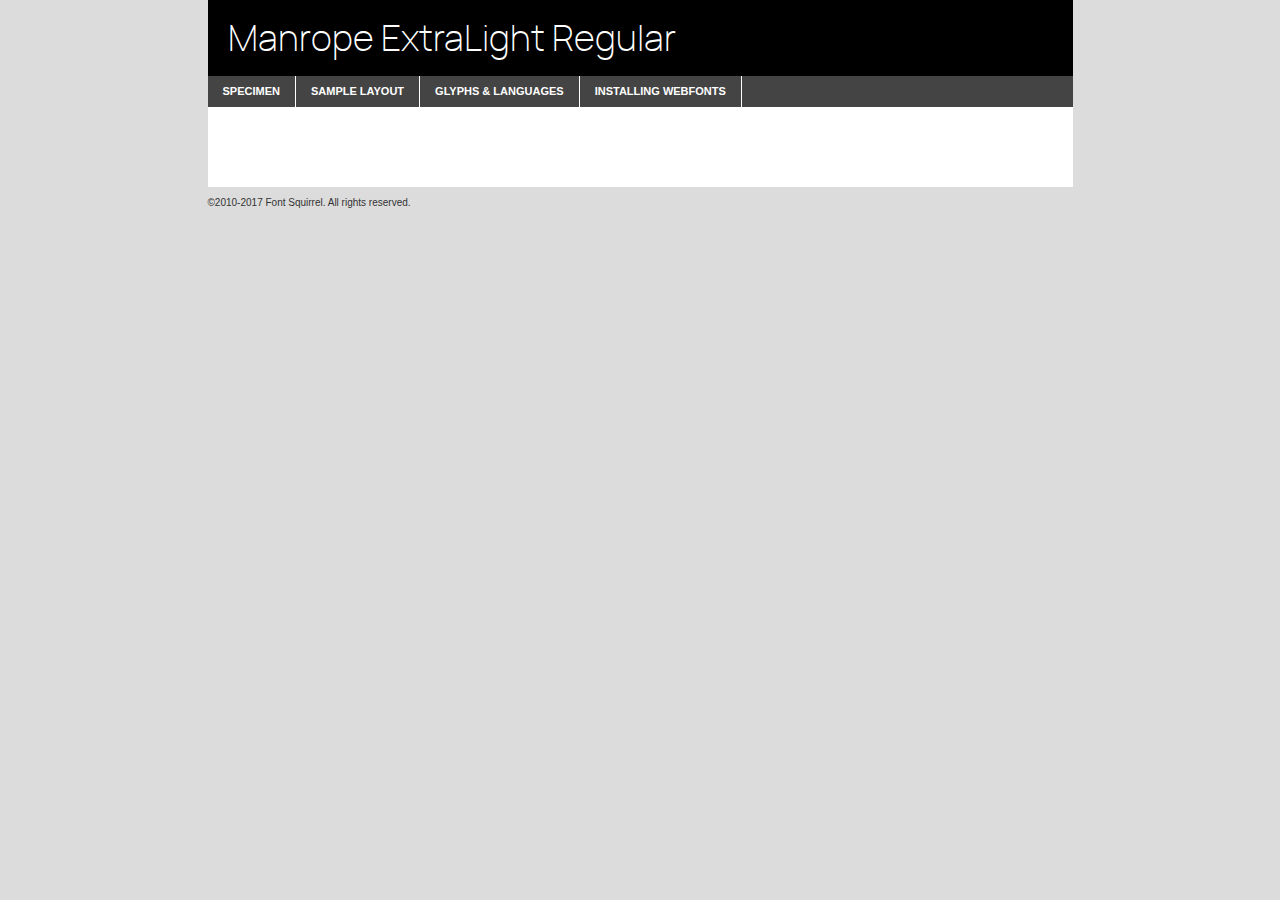
<file: font/manrope-variablefont_wght-demo.html>
<!DOCTYPE html PUBLIC "-//W3C//DTD XHTML 1.0 Transitional//EN"
	"http://www.w3.org/TR/xhtml1/DTD/xhtml1-transitional.dtd">

<html xmlns="http://www.w3.org/1999/xhtml" xml:lang="en" lang="en">
<head>
	<meta http-equiv="Content-Type" content="text/html; charset=utf-8" />
	<script src="http://ajax.googleapis.com/ajax/libs/jquery/1.7.2/jquery.min.js" type="text/javascript" charset="utf-8"></script>
	<script type="text/javascript">
	(function($){$.fn.easyTabs=function(option){var param=jQuery.extend({fadeSpeed:"fast",defaultContent:1,activeClass:'active'},option);$(this).each(function(){var thisId="#"+this.id;if(param.defaultContent==''){param.defaultContent=1;}
	if(typeof param.defaultContent=="number")
	{var defaultTab=$(thisId+" .tabs li:eq("+(param.defaultContent-1)+") a").attr('href').substr(1);}else{var defaultTab=param.defaultContent;}
	$(thisId+" .tabs li a").each(function(){var tabToHide=$(this).attr('href').substr(1);$("#"+tabToHide).addClass('easytabs-tab-content');});hideAll();changeContent(defaultTab);function hideAll(){$(thisId+" .easytabs-tab-content").hide();}
	function changeContent(tabId){hideAll();$(thisId+" .tabs li").removeClass(param.activeClass);$(thisId+" .tabs li a[href=#"+tabId+"]").closest('li').addClass(param.activeClass);if(param.fadeSpeed!="none")
	{$(thisId+" #"+tabId).fadeIn(param.fadeSpeed);}else{$(thisId+" #"+tabId).show();}}
	$(thisId+" .tabs li").click(function(){var tabId=$(this).find('a').attr('href').substr(1);changeContent(tabId);return false;});});}})(jQuery);
	</script>
	<link rel="stylesheet" href="specimen_files/specimen_stylesheet.css" type="text/css" charset="utf-8" />
	<link rel="stylesheet" href="stylesheet.css" type="text/css" charset="utf-8" />

	<style type="text/css">
					body{
				font-family: 'manropeextralight';
							}
		</style>

	<title>Manrope ExtraLight Regular Specimen</title>
	
	
	<script type="text/javascript" charset="utf-8">
		$(document).ready(function() {
			$('#container').easyTabs({defaultContent:1});
		});
	</script>
</head>

<body>
<div id="container">
	<div id="header">
		Manrope ExtraLight Regular	</div>
	<ul class="tabs">
		<li><a href="#specimen">Specimen</a></li>
		<li><a href="#layout">Sample Layout</a></li>
				<li><a href="#glyphs">Glyphs &amp; Languages</a></li>
		<li><a href="#installing">Installing Webfonts</a></li>
		
	</ul>
	
	<div id="main_content">

		
			<div id="specimen">
		
				<div class="section">
					<div class="grid12 firstcol">
						<div class="huge">AaBb</div>
					</div>
				</div>
		
				<div class="section">
					<div class="glyph_range">A&#x200B;B&#x200b;C&#x200b;D&#x200b;E&#x200b;F&#x200b;G&#x200b;H&#x200b;I&#x200b;J&#x200b;K&#x200b;L&#x200b;M&#x200b;N&#x200b;O&#x200b;P&#x200b;Q&#x200b;R&#x200b;S&#x200b;T&#x200b;U&#x200b;V&#x200b;W&#x200b;X&#x200b;Y&#x200b;Z&#x200b;a&#x200b;b&#x200b;c&#x200b;d&#x200b;e&#x200b;f&#x200b;g&#x200b;h&#x200b;i&#x200b;j&#x200b;k&#x200b;l&#x200b;m&#x200b;n&#x200b;o&#x200b;p&#x200b;q&#x200b;r&#x200b;s&#x200b;t&#x200b;u&#x200b;v&#x200b;w&#x200b;x&#x200b;y&#x200b;z&#x200b;1&#x200b;2&#x200b;3&#x200b;4&#x200b;5&#x200b;6&#x200b;7&#x200b;8&#x200b;9&#x200b;0&#x200b;&amp;&#x200b;.&#x200b;,&#x200b;?&#x200b;!&#x200b;&#64;&#x200b;(&#x200b;)&#x200b;#&#x200b;$&#x200b;%&#x200b;*&#x200b;+&#x200b;-&#x200b;=&#x200b;:&#x200b;;</div>
				</div>
				<div class="section">
					<div class="grid12 firstcol">
						<table class="sample_table">
							<tr><td>10</td><td class="size10">abcdefghijklmnopqrstuvwxyzABCDEFGHIJKLMNOPQRSTUVWXYZ0123456789abcdefghijklmnopqrstuvwxyzABCDEFGHIJKLMNOPQRSTUVWXYZ0123456789abcdefghijklmnopqrstuvwxyzABCDEFGHIJKLMNOPQRSTUVWXYZ</td></tr>
							<tr><td>11</td><td class="size11">abcdefghijklmnopqrstuvwxyzABCDEFGHIJKLMNOPQRSTUVWXYZ0123456789abcdefghijklmnopqrstuvwxyzABCDEFGHIJKLMNOPQRSTUVWXYZ0123456789abcdefghijklmnopqrstuvwxyzABCDEFGHIJKLMNOPQRSTUVWXYZ</td></tr>
							<tr><td>12</td><td class="size12">abcdefghijklmnopqrstuvwxyzABCDEFGHIJKLMNOPQRSTUVWXYZ0123456789abcdefghijklmnopqrstuvwxyzABCDEFGHIJKLMNOPQRSTUVWXYZ0123456789abcdefghijklmnopqrstuvwxyzABCDEFGHIJKLMNOPQRSTUVWXYZ</td></tr>
							<tr><td>13</td><td class="size13">abcdefghijklmnopqrstuvwxyzABCDEFGHIJKLMNOPQRSTUVWXYZ0123456789abcdefghijklmnopqrstuvwxyzABCDEFGHIJKLMNOPQRSTUVWXYZ0123456789abcdefghijklmnopqrstuvwxyzABCDEFGHIJKLMNOPQRSTUVWXYZ</td></tr>
							<tr><td>14</td><td class="size14">abcdefghijklmnopqrstuvwxyzABCDEFGHIJKLMNOPQRSTUVWXYZ0123456789abcdefghijklmnopqrstuvwxyzABCDEFGHIJKLMNOPQRSTUVWXYZ0123456789abcdefghijklmnopqrstuvwxyzABCDEFGHIJKLMNOPQRSTUVWXYZ</td></tr>
							<tr><td>16</td><td class="size16">abcdefghijklmnopqrstuvwxyzABCDEFGHIJKLMNOPQRSTUVWXYZ0123456789abcdefghijklmnopqrstuvwxyzABCDEFGHIJKLMNOPQRSTUVWXYZ</td></tr>
							<tr><td>18</td><td class="size18">abcdefghijklmnopqrstuvwxyzABCDEFGHIJKLMNOPQRSTUVWXYZ0123456789abcdefghijklmnopqrstuvwxyzABCDEFGHIJKLMNOPQRSTUVWXYZ</td></tr>
							<tr><td>20</td><td class="size20">abcdefghijklmnopqrstuvwxyzABCDEFGHIJKLMNOPQRSTUVWXYZ0123456789abcdefghijklmnopqrstuvwxyzABCDEFGHIJKLMNOPQRSTUVWXYZ</td></tr>
							<tr><td>24</td><td class="size24">abcdefghijklmnopqrstuvwxyzABCDEFGHIJKLMNOPQRSTUVWXYZ0123456789abcdefghijklmnopqrstuvwxyzABCDEFGHIJKLMNOPQRSTUVWXYZ</td></tr>
							<tr><td>30</td><td class="size30">abcdefghijklmnopqrstuvwxyzABCDEFGHIJKLMNOPQRSTUVWXYZ0123456789abcdefghijklmnopqrstuvwxyzABCDEFGHIJKLMNOPQRSTUVWXYZ</td></tr>
							<tr><td>36</td><td class="size36">abcdefghijklmnopqrstuvwxyzABCDEFGHIJKLMNOPQRSTUVWXYZ0123456789abcdefghijklmnopqrstuvwxyzABCDEFGHIJKLMNOPQRSTUVWXYZ</td></tr>
							<tr><td>48</td><td class="size48">abcdefghijklmnopqrstuvwxyzABCDEFGHIJKLMNOPQRSTUVWXYZ0123456789abcdefghijklmnopqrstuvwxyzABCDEFGHIJKLMNOPQRSTUVWXYZ</td></tr>
							<tr><td>60</td><td class="size60">abcdefghijklmnopqrstuvwxyzABCDEFGHIJKLMNOPQRSTUVWXYZ0123456789abcdefghijklmnopqrstuvwxyzABCDEFGHIJKLMNOPQRSTUVWXYZ</td></tr>
							<tr><td>72</td><td class="size72">abcdefghijklmnopqrstuvwxyzABCDEFGHIJKLMNOPQRSTUVWXYZ0123456789abcdefghijklmnopqrstuvwxyzABCDEFGHIJKLMNOPQRSTUVWXYZ</td></tr>
							<tr><td>90</td><td class="size90">abcdefghijklmnopqrstuvwxyzABCDEFGHIJKLMNOPQRSTUVWXYZ0123456789abcdefghijklmnopqrstuvwxyzABCDEFGHIJKLMNOPQRSTUVWXYZ</td></tr>
						</table>
				
					</div>
			
				</div>
		
		
		
								<div class="section" id="bodycomparison">


										<div id="xheight">
				<div class="fontbody">&#x25FC;&#x25FC;&#x25FC;&#x25FC;&#x25FC;&#x25FC;&#x25FC;&#x25FC;&#x25FC;&#x25FC;&#x25FC;&#x25FC;&#x25FC;&#x25FC;&#x25FC;&#x25FC;&#x25FC;&#x25FC;&#x25FC;&#x25FC;&#x25FC;&#x25FC;&#x25FC;&#x25FC;&#x25FC;&#x25FC;&#x25FC;&#x25FC;&#x25FC;&#x25FC;&#x25FC;&#x25FC;&#x25FC;&#x25FC;&#x25FC;&#x25FC;&#x25FC;&#x25FC;&#x25FC;&#x25FC;&#x25FC;&#x25FC;&#x25FC;&#x25FC;&#x25FC;&#x25FC;&#x25FC;&#x25FC;&#x25FC;&#x25FC;&#x25FC;&#x25FC;&#x25FC;&#x25FC;&#x25FC;&#x25FC;&#x25FC;&#x25FC;&#x25FC;&#x25FC;&#x25FC;&#x25FC;&#x25FC;&#x25FC;&#x25FC;&#x25FC;&#x25FC;&#x25FC;&#x25FC;&#x25FC;&#x25FC;&#x25FC;&#x25FC;&#x25FC;&#x25FC;&#x25FC;&#x25FC;&#x25FC;&#x25FC;&#x25FC;&#x25FC;&#x25FC;&#x25FC;&#x25FC;&#x25FC;&#x25FC;&#x25FC;&#x25FC;&#x25FC;&#x25FC;&#x25FC;&#x25FC;&#x25FC;&#x25FC;&#x25FC;&#x25FC;&#x25FC;&#x25FC;&#x25FC;body</div><div class="arialbody">body</div><div class="verdanabody">body</div><div class="georgiabody">body</div></div>
										<div class="fontbody" style="z-index:1">
											body<span>Manrope ExtraLight Regular</span>
										</div>
										<div class="arialbody" style="z-index:1">
											body<span>Arial</span>
										</div>
										<div class="verdanabody" style="z-index:1">
											body<span>Verdana</span>
										</div>
										<div class="georgiabody" style="z-index:1">
											body<span>Georgia</span>
										</div>



								</div>
		
		
				<div class="section psample psample_row1" id="">
					
					<div class="grid2 firstcol">
						<p class="size10"><span>10.</span>Aenean lacinia bibendum nulla sed consectetur. Fusce dapibus, tellus ac cursus commodo, tortor mauris condimentum nibh, ut fermentum massa justo sit amet risus. Nullam id dolor id nibh ultricies vehicula ut id elit. Cum sociis natoque penatibus et magnis dis parturient montes, nascetur ridiculus mus. Nulla vitae elit libero, a pharetra augue.</p>
			
					</div>
					<div class="grid3">
						<p class="size11"><span>11.</span>Aenean lacinia bibendum nulla sed consectetur. Fusce dapibus, tellus ac cursus commodo, tortor mauris condimentum nibh, ut fermentum massa justo sit amet risus. Nullam id dolor id nibh ultricies vehicula ut id elit. Cum sociis natoque penatibus et magnis dis parturient montes, nascetur ridiculus mus. Nulla vitae elit libero, a pharetra augue.</p>
			
					</div>
					<div class="grid3">
						<p class="size12"><span>12.</span>Aenean lacinia bibendum nulla sed consectetur. Fusce dapibus, tellus ac cursus commodo, tortor mauris condimentum nibh, ut fermentum massa justo sit amet risus. Nullam id dolor id nibh ultricies vehicula ut id elit. Cum sociis natoque penatibus et magnis dis parturient montes, nascetur ridiculus mus. Nulla vitae elit libero, a pharetra augue.</p>
			
					</div>
					<div class="grid4">
						<p class="size13"><span>13.</span>Aenean lacinia bibendum nulla sed consectetur. Fusce dapibus, tellus ac cursus commodo, tortor mauris condimentum nibh, ut fermentum massa justo sit amet risus. Nullam id dolor id nibh ultricies vehicula ut id elit. Cum sociis natoque penatibus et magnis dis parturient montes, nascetur ridiculus mus. Nulla vitae elit libero, a pharetra augue.</p>
			
					</div>
					<div class="white_blend"></div>
					
				</div>
				<div class="section psample psample_row2" id="">
					<div class="grid3 firstcol">
						<p class="size14"><span>14.</span>Aenean lacinia bibendum nulla sed consectetur. Fusce dapibus, tellus ac cursus commodo, tortor mauris condimentum nibh, ut fermentum massa justo sit amet risus. Nullam id dolor id nibh ultricies vehicula ut id elit. Cum sociis natoque penatibus et magnis dis parturient montes, nascetur ridiculus mus. Nulla vitae elit libero, a pharetra augue.</p>
			
					</div>
					<div class="grid4">
						<p class="size16"><span>16.</span>Aenean lacinia bibendum nulla sed consectetur. Fusce dapibus, tellus ac cursus commodo, tortor mauris condimentum nibh, ut fermentum massa justo sit amet risus. Nullam id dolor id nibh ultricies vehicula ut id elit. Cum sociis natoque penatibus et magnis dis parturient montes, nascetur ridiculus mus. Nulla vitae elit libero, a pharetra augue.</p>
			
					</div>
					<div class="grid5">
						<p class="size18"><span>18.</span>Aenean lacinia bibendum nulla sed consectetur. Fusce dapibus, tellus ac cursus commodo, tortor mauris condimentum nibh, ut fermentum massa justo sit amet risus. Nullam id dolor id nibh ultricies vehicula ut id elit. Cum sociis natoque penatibus et magnis dis parturient montes, nascetur ridiculus mus. Nulla vitae elit libero, a pharetra augue.</p>
			
					</div>

					<div class="white_blend"></div>

				</div>
				
				<div class="section psample psample_row3" id="">
					<div class="grid5 firstcol">
						<p class="size20"><span>20.</span>Aenean lacinia bibendum nulla sed consectetur. Fusce dapibus, tellus ac cursus commodo, tortor mauris condimentum nibh, ut fermentum massa justo sit amet risus. Nullam id dolor id nibh ultricies vehicula ut id elit. Cum sociis natoque penatibus et magnis dis parturient montes, nascetur ridiculus mus. Nulla vitae elit libero, a pharetra augue.</p>
					</div>
					<div class="grid7">
						<p class="size24"><span>24.</span>Aenean lacinia bibendum nulla sed consectetur. Fusce dapibus, tellus ac cursus commodo, tortor mauris condimentum nibh, ut fermentum massa justo sit amet risus. Nullam id dolor id nibh ultricies vehicula ut id elit. Cum sociis natoque penatibus et magnis dis parturient montes, nascetur ridiculus mus. Nulla vitae elit libero, a pharetra augue.</p>
					</div>
					
					<div class="white_blend"></div>
					
				</div>
				
				<div class="section psample psample_row4" id="">
					<div class="grid12 firstcol">
						<p class="size30"><span>30.</span>Aenean lacinia bibendum nulla sed consectetur. Fusce dapibus, tellus ac cursus commodo, tortor mauris condimentum nibh, ut fermentum massa justo sit amet risus. Nullam id dolor id nibh ultricies vehicula ut id elit. Cum sociis natoque penatibus et magnis dis parturient montes, nascetur ridiculus mus. Nulla vitae elit libero, a pharetra augue.</p>
					</div>
					<div class="white_blend"></div>
					
				</div>
				
				
				
				<div class="section psample psample_row1 fullreverse">
					<div class="grid2 firstcol">
						<p class="size10"><span>10.</span>Aenean lacinia bibendum nulla sed consectetur. Fusce dapibus, tellus ac cursus commodo, tortor mauris condimentum nibh, ut fermentum massa justo sit amet risus. Nullam id dolor id nibh ultricies vehicula ut id elit. Cum sociis natoque penatibus et magnis dis parturient montes, nascetur ridiculus mus. Nulla vitae elit libero, a pharetra augue.</p>
			
					</div>
					<div class="grid3">
						<p class="size11"><span>11.</span>Aenean lacinia bibendum nulla sed consectetur. Fusce dapibus, tellus ac cursus commodo, tortor mauris condimentum nibh, ut fermentum massa justo sit amet risus. Nullam id dolor id nibh ultricies vehicula ut id elit. Cum sociis natoque penatibus et magnis dis parturient montes, nascetur ridiculus mus. Nulla vitae elit libero, a pharetra augue.</p>
			
					</div>
					<div class="grid3">
						<p class="size12"><span>12.</span>Aenean lacinia bibendum nulla sed consectetur. Fusce dapibus, tellus ac cursus commodo, tortor mauris condimentum nibh, ut fermentum massa justo sit amet risus. Nullam id dolor id nibh ultricies vehicula ut id elit. Cum sociis natoque penatibus et magnis dis parturient montes, nascetur ridiculus mus. Nulla vitae elit libero, a pharetra augue.</p>
			
					</div>
					<div class="grid4">
						<p class="size13"><span>13.</span>Aenean lacinia bibendum nulla sed consectetur. Fusce dapibus, tellus ac cursus commodo, tortor mauris condimentum nibh, ut fermentum massa justo sit amet risus. Nullam id dolor id nibh ultricies vehicula ut id elit. Cum sociis natoque penatibus et magnis dis parturient montes, nascetur ridiculus mus. Nulla vitae elit libero, a pharetra augue.</p>
			
					</div>
					<div class="black_blend"></div>
					
				</div>
				
				<div class="section psample psample_row2 fullreverse">
					<div class="grid3 firstcol">
						<p class="size14"><span>14.</span>Aenean lacinia bibendum nulla sed consectetur. Fusce dapibus, tellus ac cursus commodo, tortor mauris condimentum nibh, ut fermentum massa justo sit amet risus. Nullam id dolor id nibh ultricies vehicula ut id elit. Cum sociis natoque penatibus et magnis dis parturient montes, nascetur ridiculus mus. Nulla vitae elit libero, a pharetra augue.</p>
			
					</div>
					<div class="grid4">
						<p class="size16"><span>16.</span>Aenean lacinia bibendum nulla sed consectetur. Fusce dapibus, tellus ac cursus commodo, tortor mauris condimentum nibh, ut fermentum massa justo sit amet risus. Nullam id dolor id nibh ultricies vehicula ut id elit. Cum sociis natoque penatibus et magnis dis parturient montes, nascetur ridiculus mus. Nulla vitae elit libero, a pharetra augue.</p>
			
					</div>
					<div class="grid5">
						<p class="size18"><span>18.</span>Aenean lacinia bibendum nulla sed consectetur. Fusce dapibus, tellus ac cursus commodo, tortor mauris condimentum nibh, ut fermentum massa justo sit amet risus. Nullam id dolor id nibh ultricies vehicula ut id elit. Cum sociis natoque penatibus et magnis dis parturient montes, nascetur ridiculus mus. Nulla vitae elit libero, a pharetra augue.</p>
			
					</div>
					<div class="black_blend"></div>

				</div>
				
				<div class="section psample fullreverse psample_row3" id="">
					<div class="grid5 firstcol">
						<p class="size20"><span>20.</span>Aenean lacinia bibendum nulla sed consectetur. Fusce dapibus, tellus ac cursus commodo, tortor mauris condimentum nibh, ut fermentum massa justo sit amet risus. Nullam id dolor id nibh ultricies vehicula ut id elit. Cum sociis natoque penatibus et magnis dis parturient montes, nascetur ridiculus mus. Nulla vitae elit libero, a pharetra augue.</p>
					</div>
					<div class="grid7">
						<p class="size24"><span>24.</span>Aenean lacinia bibendum nulla sed consectetur. Fusce dapibus, tellus ac cursus commodo, tortor mauris condimentum nibh, ut fermentum massa justo sit amet risus. Nullam id dolor id nibh ultricies vehicula ut id elit. Cum sociis natoque penatibus et magnis dis parturient montes, nascetur ridiculus mus. Nulla vitae elit libero, a pharetra augue.</p>
					</div>
					
					<div class="black_blend"></div>
					
				</div>
				
				<div class="section psample fullreverse psample_row4" id="" style="border-bottom: 20px #000 solid;">
					<div class="grid12 firstcol">
						<p class="size30"><span>30.</span>Aenean lacinia bibendum nulla sed consectetur. Fusce dapibus, tellus ac cursus commodo, tortor mauris condimentum nibh, ut fermentum massa justo sit amet risus. Nullam id dolor id nibh ultricies vehicula ut id elit. Cum sociis natoque penatibus et magnis dis parturient montes, nascetur ridiculus mus. Nulla vitae elit libero, a pharetra augue.</p>
					</div>
					<div class="black_blend"></div>
					
				</div>
				
				
				
				
			</div>
			
			<div id="layout">
				
				<div class="section">
					
					<div class="grid12 firstcol">
						<h1>Lorem Ipsum Dolor</h1>
						<h2>Etiam porta sem malesuada magna mollis euismod</h2>
						
						<p class="byline">By <a href="#link">Aenean Lacinia</a></p>
					</div>
				</div>
				<div class="section">
					<div class="grid8 firstcol">
						<p class="large">Donec sed odio dui. Morbi leo risus, porta ac consectetur ac, vestibulum at eros. Fusce dapibus, tellus ac cursus commodo, tortor mauris condimentum nibh, ut fermentum massa justo sit amet risus. </p>

						
						<h3>Pellentesque ornare sem</h3>

						<p>Maecenas sed diam eget risus varius blandit sit amet non magna. Maecenas faucibus mollis interdum. Donec ullamcorper nulla non metus auctor fringilla. Nullam id dolor id nibh ultricies vehicula ut id elit. Nullam id dolor id nibh ultricies vehicula ut id elit. </p>

						<p>Aenean eu leo quam. Pellentesque ornare sem lacinia quam venenatis vestibulum. Lorem ipsum dolor sit amet, consectetur adipiscing elit. Cum sociis natoque penatibus et magnis dis parturient montes, nascetur ridiculus mus. </p>

						<p>Nulla vitae elit libero, a pharetra augue. Praesent commodo cursus magna, vel scelerisque nisl consectetur et. Aenean lacinia bibendum nulla sed consectetur. </p>

						<p>Nullam quis risus eget urna mollis ornare vel eu leo. Nullam quis risus eget urna mollis ornare vel eu leo. Maecenas sed diam eget risus varius blandit sit amet non magna. Donec ullamcorper nulla non metus auctor fringilla. </p>

						<h3>Cras mattis consectetur</h3>

						<p>Aenean eu leo quam. Pellentesque ornare sem lacinia quam venenatis vestibulum. Aenean lacinia bibendum nulla sed consectetur. Integer posuere erat a ante venenatis dapibus posuere velit aliquet. Cras mattis consectetur purus sit amet fermentum. </p>

						<p>Nullam id dolor id nibh ultricies vehicula ut id elit. Nullam quis risus eget urna mollis ornare vel eu leo. Cras mattis consectetur purus sit amet fermentum.</p>
					</div>
					
					<div class="grid4 sidebar">
						
						<div class="box reverse">
							<p class="last">Nullam quis risus eget urna mollis ornare vel eu leo. Donec ullamcorper nulla non metus auctor fringilla. Cras mattis consectetur purus sit amet fermentum. Sed posuere consectetur est at lobortis. Lorem ipsum dolor sit amet, consectetur adipiscing elit. </p>
						</div>
						
						<p class="caption">Maecenas sed diam eget risus varius.</p>

						<p>Vestibulum id ligula porta felis euismod semper. Integer posuere erat a ante venenatis dapibus posuere velit aliquet. Vestibulum id ligula porta felis euismod semper. Sed posuere consectetur est at lobortis. Maecenas sed diam eget risus varius blandit sit amet non magna. Fusce dapibus, tellus ac cursus commodo, tortor mauris condimentum nibh, ut fermentum massa justo sit amet risus. </p>

					

						<p>Duis mollis, est non commodo luctus, nisi erat porttitor ligula, eget lacinia odio sem nec elit. Aenean lacinia bibendum nulla sed consectetur. Vivamus sagittis lacus vel augue laoreet rutrum faucibus dolor auctor. Aenean lacinia bibendum nulla sed consectetur. Nullam quis risus eget urna mollis ornare vel eu leo. </p>

						<p>Praesent commodo cursus magna, vel scelerisque nisl consectetur et. Donec ullamcorper nulla non metus auctor fringilla. Maecenas faucibus mollis interdum. Fusce dapibus, tellus ac cursus commodo, tortor mauris condimentum nibh, ut fermentum massa justo sit amet risus. </p>

					</div>
				</div>
				
			</div>


			



		<div id="glyphs">
			<div class="section">
				<div class="grid12 firstcol">
			
				<h1>Language Support</h1>
				<p>The subset of Manrope ExtraLight Regular in this kit supports the following languages:<br />
			
					Albanian, Basque, Breton, Chamorro, Danish, Dutch, English, Faroese, Finnish, French, Frisian, Galician, German, Icelandic, Italian, Malagasy, Norwegian, Portuguese, Spanish, Alsatian, Aragonese, Arapaho, Arrernte, Asturian, Aymara, Bislama, Cebuano, Corsican, Fijian, French_creole, Genoese, Gilbertese, Greenlandic, Haitian_creole, Hiligaynon, Hmong, Hopi, Ibanag, Iloko_ilokano, Indonesian, Interglossa_glosa, Interlingua, Irish_gaelic, Jerriais, Lojban, Lombard, Luxembourgeois, Manx, Mohawk, Norfolk_pitcairnese, Occitan, Oromo, Pangasinan, Papiamento, Piedmontese, Potawatomi, Rhaeto-romance, Romansh, Rotokas, Sami_lule, Samoan, Sardinian, Scots_gaelic, Seychelles_creole, Shona, Sicilian, Somali, Southern_ndebele, Swahili, Swati_swazi, Tagalog_filipino_pilipino, Tetum, Tok_pisin, Uyghur_latinized, Volapuk, Walloon, Warlpiri, Xhosa, Yapese, Zulu, Latinbasic, Ubasic, Demo				</p>
				<h1>Glyph Chart</h1>
				<p>The subset of Manrope ExtraLight Regular in this kit includes all the glyphs listed below. Unicode entities are included above each glyph to help you insert individual characters into your layout.</p>
				<div id="glyph_chart">
			
																				 <div><p>&amp;#13;</p>&#13;</div>
																				 <div><p>&amp;#32;</p>&#32;</div>
																				 <div><p>&amp;#33;</p>&#33;</div>
																				 <div><p>&amp;#34;</p>&#34;</div>
																				 <div><p>&amp;#35;</p>&#35;</div>
																				 <div><p>&amp;#36;</p>&#36;</div>
																				 <div><p>&amp;#37;</p>&#37;</div>
																				 <div><p>&amp;#38;</p>&#38;</div>
																				 <div><p>&amp;#39;</p>&#39;</div>
																				 <div><p>&amp;#40;</p>&#40;</div>
																				 <div><p>&amp;#41;</p>&#41;</div>
																				 <div><p>&amp;#42;</p>&#42;</div>
																				 <div><p>&amp;#43;</p>&#43;</div>
																				 <div><p>&amp;#44;</p>&#44;</div>
																				 <div><p>&amp;#45;</p>&#45;</div>
																				 <div><p>&amp;#46;</p>&#46;</div>
																				 <div><p>&amp;#47;</p>&#47;</div>
																				 <div><p>&amp;#48;</p>&#48;</div>
																				 <div><p>&amp;#49;</p>&#49;</div>
																				 <div><p>&amp;#50;</p>&#50;</div>
																				 <div><p>&amp;#51;</p>&#51;</div>
																				 <div><p>&amp;#52;</p>&#52;</div>
																				 <div><p>&amp;#53;</p>&#53;</div>
																				 <div><p>&amp;#54;</p>&#54;</div>
																				 <div><p>&amp;#55;</p>&#55;</div>
																				 <div><p>&amp;#56;</p>&#56;</div>
																				 <div><p>&amp;#57;</p>&#57;</div>
																				 <div><p>&amp;#58;</p>&#58;</div>
																				 <div><p>&amp;#59;</p>&#59;</div>
																				 <div><p>&amp;#60;</p>&#60;</div>
																				 <div><p>&amp;#61;</p>&#61;</div>
																				 <div><p>&amp;#62;</p>&#62;</div>
																				 <div><p>&amp;#63;</p>&#63;</div>
																				 <div><p>&amp;#64;</p>&#64;</div>
																				 <div><p>&amp;#65;</p>&#65;</div>
																				 <div><p>&amp;#66;</p>&#66;</div>
																				 <div><p>&amp;#67;</p>&#67;</div>
																				 <div><p>&amp;#68;</p>&#68;</div>
																				 <div><p>&amp;#69;</p>&#69;</div>
																				 <div><p>&amp;#70;</p>&#70;</div>
																				 <div><p>&amp;#71;</p>&#71;</div>
																				 <div><p>&amp;#72;</p>&#72;</div>
																				 <div><p>&amp;#73;</p>&#73;</div>
																				 <div><p>&amp;#74;</p>&#74;</div>
																				 <div><p>&amp;#75;</p>&#75;</div>
																				 <div><p>&amp;#76;</p>&#76;</div>
																				 <div><p>&amp;#77;</p>&#77;</div>
																				 <div><p>&amp;#78;</p>&#78;</div>
																				 <div><p>&amp;#79;</p>&#79;</div>
																				 <div><p>&amp;#80;</p>&#80;</div>
																				 <div><p>&amp;#81;</p>&#81;</div>
																				 <div><p>&amp;#82;</p>&#82;</div>
																				 <div><p>&amp;#83;</p>&#83;</div>
																				 <div><p>&amp;#84;</p>&#84;</div>
																				 <div><p>&amp;#85;</p>&#85;</div>
																				 <div><p>&amp;#86;</p>&#86;</div>
																				 <div><p>&amp;#87;</p>&#87;</div>
																				 <div><p>&amp;#88;</p>&#88;</div>
																				 <div><p>&amp;#89;</p>&#89;</div>
																				 <div><p>&amp;#90;</p>&#90;</div>
																				 <div><p>&amp;#91;</p>&#91;</div>
																				 <div><p>&amp;#92;</p>&#92;</div>
																				 <div><p>&amp;#93;</p>&#93;</div>
																				 <div><p>&amp;#94;</p>&#94;</div>
																				 <div><p>&amp;#95;</p>&#95;</div>
																				 <div><p>&amp;#96;</p>&#96;</div>
																				 <div><p>&amp;#97;</p>&#97;</div>
																				 <div><p>&amp;#98;</p>&#98;</div>
																				 <div><p>&amp;#99;</p>&#99;</div>
																				 <div><p>&amp;#100;</p>&#100;</div>
																				 <div><p>&amp;#101;</p>&#101;</div>
																				 <div><p>&amp;#102;</p>&#102;</div>
																				 <div><p>&amp;#103;</p>&#103;</div>
																				 <div><p>&amp;#104;</p>&#104;</div>
																				 <div><p>&amp;#105;</p>&#105;</div>
																				 <div><p>&amp;#106;</p>&#106;</div>
																				 <div><p>&amp;#107;</p>&#107;</div>
																				 <div><p>&amp;#108;</p>&#108;</div>
																				 <div><p>&amp;#109;</p>&#109;</div>
																				 <div><p>&amp;#110;</p>&#110;</div>
																				 <div><p>&amp;#111;</p>&#111;</div>
																				 <div><p>&amp;#112;</p>&#112;</div>
																				 <div><p>&amp;#113;</p>&#113;</div>
																				 <div><p>&amp;#114;</p>&#114;</div>
																				 <div><p>&amp;#115;</p>&#115;</div>
																				 <div><p>&amp;#116;</p>&#116;</div>
																				 <div><p>&amp;#117;</p>&#117;</div>
																				 <div><p>&amp;#118;</p>&#118;</div>
																				 <div><p>&amp;#119;</p>&#119;</div>
																				 <div><p>&amp;#120;</p>&#120;</div>
																				 <div><p>&amp;#121;</p>&#121;</div>
																				 <div><p>&amp;#122;</p>&#122;</div>
																				 <div><p>&amp;#123;</p>&#123;</div>
																				 <div><p>&amp;#124;</p>&#124;</div>
																				 <div><p>&amp;#125;</p>&#125;</div>
																				 <div><p>&amp;#126;</p>&#126;</div>
																				 <div><p>&amp;#160;</p>&#160;</div>
																				 <div><p>&amp;#161;</p>&#161;</div>
																				 <div><p>&amp;#162;</p>&#162;</div>
																				 <div><p>&amp;#163;</p>&#163;</div>
																				 <div><p>&amp;#164;</p>&#164;</div>
																				 <div><p>&amp;#165;</p>&#165;</div>
																				 <div><p>&amp;#166;</p>&#166;</div>
																				 <div><p>&amp;#167;</p>&#167;</div>
																				 <div><p>&amp;#168;</p>&#168;</div>
																				 <div><p>&amp;#169;</p>&#169;</div>
																				 <div><p>&amp;#170;</p>&#170;</div>
																				 <div><p>&amp;#171;</p>&#171;</div>
																				 <div><p>&amp;#172;</p>&#172;</div>
																				 <div><p>&amp;#173;</p>&#173;</div>
																				 <div><p>&amp;#174;</p>&#174;</div>
																				 <div><p>&amp;#175;</p>&#175;</div>
																				 <div><p>&amp;#176;</p>&#176;</div>
																				 <div><p>&amp;#177;</p>&#177;</div>
																				 <div><p>&amp;#178;</p>&#178;</div>
																				 <div><p>&amp;#179;</p>&#179;</div>
																				 <div><p>&amp;#180;</p>&#180;</div>
																				 <div><p>&amp;#181;</p>&#181;</div>
																				 <div><p>&amp;#182;</p>&#182;</div>
																				 <div><p>&amp;#183;</p>&#183;</div>
																				 <div><p>&amp;#184;</p>&#184;</div>
																				 <div><p>&amp;#185;</p>&#185;</div>
																				 <div><p>&amp;#186;</p>&#186;</div>
																				 <div><p>&amp;#187;</p>&#187;</div>
																				 <div><p>&amp;#188;</p>&#188;</div>
																				 <div><p>&amp;#189;</p>&#189;</div>
																				 <div><p>&amp;#190;</p>&#190;</div>
																				 <div><p>&amp;#191;</p>&#191;</div>
																				 <div><p>&amp;#192;</p>&#192;</div>
																				 <div><p>&amp;#193;</p>&#193;</div>
																				 <div><p>&amp;#194;</p>&#194;</div>
																				 <div><p>&amp;#195;</p>&#195;</div>
																				 <div><p>&amp;#196;</p>&#196;</div>
																				 <div><p>&amp;#197;</p>&#197;</div>
																				 <div><p>&amp;#198;</p>&#198;</div>
																				 <div><p>&amp;#199;</p>&#199;</div>
																				 <div><p>&amp;#200;</p>&#200;</div>
																				 <div><p>&amp;#201;</p>&#201;</div>
																				 <div><p>&amp;#202;</p>&#202;</div>
																				 <div><p>&amp;#203;</p>&#203;</div>
																				 <div><p>&amp;#204;</p>&#204;</div>
																				 <div><p>&amp;#205;</p>&#205;</div>
																				 <div><p>&amp;#206;</p>&#206;</div>
																				 <div><p>&amp;#207;</p>&#207;</div>
																				 <div><p>&amp;#208;</p>&#208;</div>
																				 <div><p>&amp;#209;</p>&#209;</div>
																				 <div><p>&amp;#210;</p>&#210;</div>
																				 <div><p>&amp;#211;</p>&#211;</div>
																				 <div><p>&amp;#212;</p>&#212;</div>
																				 <div><p>&amp;#213;</p>&#213;</div>
																				 <div><p>&amp;#214;</p>&#214;</div>
																				 <div><p>&amp;#215;</p>&#215;</div>
																				 <div><p>&amp;#216;</p>&#216;</div>
																				 <div><p>&amp;#217;</p>&#217;</div>
																				 <div><p>&amp;#218;</p>&#218;</div>
																				 <div><p>&amp;#219;</p>&#219;</div>
																				 <div><p>&amp;#220;</p>&#220;</div>
																				 <div><p>&amp;#221;</p>&#221;</div>
																				 <div><p>&amp;#222;</p>&#222;</div>
																				 <div><p>&amp;#223;</p>&#223;</div>
																				 <div><p>&amp;#224;</p>&#224;</div>
																				 <div><p>&amp;#225;</p>&#225;</div>
																				 <div><p>&amp;#226;</p>&#226;</div>
																				 <div><p>&amp;#227;</p>&#227;</div>
																				 <div><p>&amp;#228;</p>&#228;</div>
																				 <div><p>&amp;#229;</p>&#229;</div>
																				 <div><p>&amp;#230;</p>&#230;</div>
																				 <div><p>&amp;#231;</p>&#231;</div>
																				 <div><p>&amp;#232;</p>&#232;</div>
																				 <div><p>&amp;#233;</p>&#233;</div>
																				 <div><p>&amp;#234;</p>&#234;</div>
																				 <div><p>&amp;#235;</p>&#235;</div>
																				 <div><p>&amp;#236;</p>&#236;</div>
																				 <div><p>&amp;#237;</p>&#237;</div>
																				 <div><p>&amp;#238;</p>&#238;</div>
																				 <div><p>&amp;#239;</p>&#239;</div>
																				 <div><p>&amp;#240;</p>&#240;</div>
																				 <div><p>&amp;#241;</p>&#241;</div>
																				 <div><p>&amp;#242;</p>&#242;</div>
																				 <div><p>&amp;#243;</p>&#243;</div>
																				 <div><p>&amp;#244;</p>&#244;</div>
																				 <div><p>&amp;#245;</p>&#245;</div>
																				 <div><p>&amp;#246;</p>&#246;</div>
																				 <div><p>&amp;#247;</p>&#247;</div>
																				 <div><p>&amp;#248;</p>&#248;</div>
																				 <div><p>&amp;#249;</p>&#249;</div>
																				 <div><p>&amp;#250;</p>&#250;</div>
																				 <div><p>&amp;#251;</p>&#251;</div>
																				 <div><p>&amp;#252;</p>&#252;</div>
																				 <div><p>&amp;#253;</p>&#253;</div>
																				 <div><p>&amp;#254;</p>&#254;</div>
																				 <div><p>&amp;#255;</p>&#255;</div>
																				 <div><p>&amp;#338;</p>&#338;</div>
																				 <div><p>&amp;#339;</p>&#339;</div>
																				 <div><p>&amp;#376;</p>&#376;</div>
																				 <div><p>&amp;#710;</p>&#710;</div>
																				 <div><p>&amp;#732;</p>&#732;</div>
																				 <div><p>&amp;#8192;</p>&#8192;</div>
																				 <div><p>&amp;#8193;</p>&#8193;</div>
																				 <div><p>&amp;#8194;</p>&#8194;</div>
																				 <div><p>&amp;#8195;</p>&#8195;</div>
																				 <div><p>&amp;#8196;</p>&#8196;</div>
																				 <div><p>&amp;#8197;</p>&#8197;</div>
																				 <div><p>&amp;#8198;</p>&#8198;</div>
																				 <div><p>&amp;#8199;</p>&#8199;</div>
																				 <div><p>&amp;#8200;</p>&#8200;</div>
																				 <div><p>&amp;#8201;</p>&#8201;</div>
																				 <div><p>&amp;#8202;</p>&#8202;</div>
																				 <div><p>&amp;#8208;</p>&#8208;</div>
																				 <div><p>&amp;#8209;</p>&#8209;</div>
																				 <div><p>&amp;#8210;</p>&#8210;</div>
																				 <div><p>&amp;#8211;</p>&#8211;</div>
																				 <div><p>&amp;#8212;</p>&#8212;</div>
																				 <div><p>&amp;#8216;</p>&#8216;</div>
																				 <div><p>&amp;#8217;</p>&#8217;</div>
																				 <div><p>&amp;#8218;</p>&#8218;</div>
																				 <div><p>&amp;#8220;</p>&#8220;</div>
																				 <div><p>&amp;#8221;</p>&#8221;</div>
																				 <div><p>&amp;#8222;</p>&#8222;</div>
																				 <div><p>&amp;#8226;</p>&#8226;</div>
																				 <div><p>&amp;#8230;</p>&#8230;</div>
																				 <div><p>&amp;#8239;</p>&#8239;</div>
																				 <div><p>&amp;#8249;</p>&#8249;</div>
																				 <div><p>&amp;#8250;</p>&#8250;</div>
																				 <div><p>&amp;#8287;</p>&#8287;</div>
																				 <div><p>&amp;#8364;</p>&#8364;</div>
																				 <div><p>&amp;#8482;</p>&#8482;</div>
																				 <div><p>&amp;#64257;</p>&#64257;</div>
																				 <div><p>&amp;#64258;</p>&#64258;</div>
																																																</div>	
				</div>
		
		
			</div>
		</div>
		
		
		<div id="specs">
			
		</div>
	
		<div id="installing">
			<div class="section">
				<div class="grid7 firstcol">
					<h1>Installing Webfonts</h1>
					
					<p>Webfonts are supported by all major browser platforms but not all in the same way. There are currently four different font formats that must be included in order to target all browsers. This includes TTF, WOFF, EOT and SVG.</p>
					
					<h2>1. Upload your webfonts</h2>
					<p>You must upload your webfont kit to your website. They should be in or near the same directory as your CSS files.</p>
					
					<h2>2. Include the webfont stylesheet</h2>
					<p>A special CSS @font-face declaration helps the various browsers select the appropriate font it needs without causing you a bunch of headaches. Learn more about this syntax by reading the <a href="https://www.fontspring.com/blog/further-hardening-of-the-bulletproof-syntax">Fontspring blog post</a> about it. The code for it is as follows:</p>


<code>
@font-face{ 
	font-family: 'MyWebFont';
	src: url('WebFont.eot');
	src: url('WebFont.eot?#iefix') format('embedded-opentype'),
	     url('WebFont.woff') format('woff'),
	     url('WebFont.ttf') format('truetype'),
	     url('WebFont.svg#webfont') format('svg');
}
</code>

	<p>We've already gone ahead and generated the code for you. All you have to do is link to the stylesheet in your HTML, like this:</p>
	<code>&lt;link rel=&quot;stylesheet&quot; href=&quot;stylesheet.css&quot; type=&quot;text/css&quot; charset=&quot;utf-8&quot; /&gt;</code>

					<h2>3. Modify your own stylesheet</h2>
					<p>To take advantage of your new fonts, you must tell your stylesheet to use them. Look at the original @font-face declaration above and find the property called "font-family." The name linked there will be what you use to reference the font. Prepend that webfont name to the font stack in the "font-family" property, inside the selector you want to change. For example:</p>
<code>p { font-family: 'WebFont', Arial, sans-serif; }</code>

<h2>4. Test</h2>
<p>Getting webfonts to work cross-browser <em>can</em> be tricky. Use the information in the sidebar to help you if you find that fonts aren't loading in a particular browser.</p>
				</div>
				
				<div class="grid5 sidebar">
					<div class="box">
						<h2>Troubleshooting<br />Font-Face Problems</h2>
						<p>Having trouble getting your webfonts to load in your new website? Here are some tips to sort out what might be the problem.</p>

						<h3>Fonts not showing in any browser</h3>

						<p>This sounds like you need to work on the plumbing. You either did not upload the fonts to the correct directory, or you did not link the fonts properly in the CSS. If you've confirmed that all this is correct and you still have a problem, take a look at your .htaccess file and see if requests are getting intercepted.</p>

						<h3>Fonts not loading in iPhone or iPad</h3>

						<p>The most common problem here is that you are serving the fonts from an IIS server. IIS refuses to serve files that have unknown MIME types. If that is the case, you must set the MIME type for SVG to "image/svg+xml" in the server settings. Follow these instructions from Microsoft if you need help.</p>

						<h3>Fonts not loading in Firefox</h3>

						<p>The primary reason for this failure? You are still using a version Firefox older than 3.5. So upgrade already! If that isn't it, then you are very likely serving fonts from a different domain. Firefox requires that all font assets be served from the same domain. Lastly it is possible that you need to add WOFF to your list of MIME types (if you are serving via IIS.)</p>

						<h3>Fonts not loading in IE</h3>

						<p>Are you looking at Internet Explorer on an actual Windows machine or are you cheating by using a service like Adobe BrowserLab? Many of these screenshot services do not render @font-face for IE. Best to test it on a real machine.</p>

						<h3>Fonts not loading in IE9</h3>

						<p>IE9, like Firefox, requires that fonts be served from the same domain as the website. Make sure that is the case.</p>
					</div>
				</div>
			</div>
			
		</div>
	
	</div>
	<div id="footer">
		<p>&copy;2010-2017 Font Squirrel. All rights reserved.</p>
	</div>
</div>
</body>
</html>
</file>
<file: font/stylesheet.css>
/*! Generated by Font Squirrel (https://www.fontsquirrel.com) on April 16, 2020 */



@font-face {
    font-family: 'manropeextralight';
    src: url('manrope-variablefont_wght-webfont.woff2') format('woff2'),
         url('manrope-variablefont_wght-webfont.woff') format('woff');
    font-weight: normal;
    font-style: normal;

}
</file>
<file: font/specimen_files/specimen_stylesheet.css>
@import url('grid_12-825-55-15.css');

/*  
	CSS Reset by Eric Meyer - Released under Public Domain
    http://meyerweb.com/eric/tools/css/reset/
*/
html, body, div, span, applet, object, iframe,
h1, h2, h3, h4, h5, h6, p, blockquote, pre,
a, abbr, acronym, address, big, cite, code,
del, dfn, em, font, img, ins, kbd, q, s, samp,
small, strike, strong, sub, sup, tt, var,
b, u, i, center, dl, dt, dd, ol, ul, li,
fieldset, form, label, legend, table, 
caption, tbody, tfoot, thead, tr, th, td 
                  {margin: 0;padding: 0;border: 0;outline: 0;
                  font-size: 100%;vertical-align: baseline;
                  background: transparent;}
body              {line-height: 1;}
ol, ul            {list-style: none;}
blockquote, q     {quotes: none;}
blockquote:before, blockquote:after,
q:before, q:after {content: '';	content: none;}
:focus            {outline: 0;}
ins               {text-decoration: none;}
del               {text-decoration: line-through;}
table             {border-collapse: collapse;border-spacing: 0;}




body {
	color: #000;
	background-color: #dcdcdc;
}

a {
	text-decoration: none;
	color: #1883ba;
}

h1{
	font-size: 32px;
	font-weight: normal;
	font-style: normal;
	margin-bottom: 18px;
}

h2{
	font-size: 18px;
}

#container {
	width: 865px;
	margin: 0px auto;
}


#header {
	padding: 20px;
	font-size: 36px;
	background-color: #000;
	color: #fff;
}

#header span {
	color: #666;
}
#main_content {
	background-color: #fff;
	padding: 60px 20px 20px;
}


#footer p {
	margin: 0;
	padding-top: 10px;
	padding-bottom: 50px;
	color: #333;
	font: 10px Arial, sans-serif;
}

.tabs {
	width: 100%;
	height: 31px;
	background-color: #444;
}
.tabs li {
	float:  left;
	margin: 0;
	overflow: hidden;
	background-color: #444;
}
.tabs li a {
	display: block;
	color: #fff;
	text-decoration: none;
	font: bold 11px/11px 'Arial';
	text-transform: uppercase;
	padding: 10px 15px;
	border-right: 1px solid #fff;
}

.tabs li a:hover {
		background-color: #00b3ff;

}

.tabs li.active a {
	color:  #000;
	background-color: #fff;
}



div.huge {
	
	font-size: 300px;
	line-height: 1em;
	padding: 0;
	letter-spacing: -.02em;
	overflow: hidden;
}
div.glyph_range {
	font-size: 72px;
	line-height: 1.1em;
}

.size10{ font-size: 10px; }
.size11{ font-size: 11px; }
.size12{ font-size: 12px; }
.size13{ font-size: 13px; }
.size14{ font-size: 14px; }
.size16{ font-size: 16px; }
.size18{ font-size: 18px; }
.size20{ font-size: 20px; }
.size24{ font-size: 24px; }
.size30{ font-size: 30px; }
.size36{ font-size: 36px; }
.size48{ font-size: 48px; }
.size60{ font-size: 60px; }
.size72{ font-size: 72px; }
.size90{ font-size: 90px; }


.psample_row1 {	height: 120px;}
.psample_row1 {	height: 120px;}
.psample_row2 {	height: 160px;}
.psample_row3 {	height: 160px;}
.psample_row4 {	height: 160px;}

.psample {
	overflow: hidden;
	position: relative;
}
.psample p {
	line-height: 1.3em;
	display: block;
	overflow: hidden;
	margin: 0;
}

.psample span {
	margin-right: .5em;
}

.white_blend {
	width: 100%;
	height: 61px;
	background-image: url([data-uri]);
	position: absolute;
	bottom: 0;
}
.black_blend {
	width: 100%;
	height: 61px;
	background-image: url([data-uri]);
	position: absolute;
	bottom: 0;
}
.fullreverse {
	background:  #000 !important;
	color:  #fff !important;
	margin-left: -20px;
	padding-left: 20px;
	margin-right: -20px;
	padding-right: 20px;
	padding: 20px;
	margin-bottom:0;
}


.sample_table td {
	padding-top: 3px;
	padding-bottom:5px;
	padding-left: 5px;
	vertical-align: middle;
	line-height: 1.2em;
}

.sample_table td:first-child {
	background-color: #eee;
	text-align: right;
	padding-right: 5px;
	padding-left: 0;
	padding: 5px;
	font: 11px/12px "Courier New", Courier, mono;
}

code {
	white-space: pre;
	background-color: #eee;
	display: block;
	padding: 10px;
	margin-bottom: 18px;
	overflow: auto;
}


.bottom,.last 	{margin-bottom:0 !important; padding-bottom:0 !important;}

.box  { 
  padding: 18px; 
  margin-bottom: 18px; 
  background: #eee; 
}

.reverse,.reversed { background:  #000 !important;color:  #fff !important; border: none !important;}

#bodycomparison {
	position: relative;
	overflow: hidden;
	font-size: 72px;
	height: 90px;
	white-space: nowrap;
}

#bodycomparison div{
	font-size: 72px;
	line-height: 90px;
	display: inline;
	margin: 0 15px 0 0;
	padding: 0;
}

#bodycomparison div span{
	font: 10px Arial;
	position: absolute;
	left: 0;
}
#xheight {
	float: none;
	position: absolute;
	color: #d9f3ff;
	font-size: 72px;
	line-height: 90px;
}

.fontbody {
 position: relative;
}
.arialbody{
	font-family: Arial;
	position: relative;
}
.verdanabody{
	font-family: Verdana;
	position: relative;
}
.georgiabody{
	font-family: Georgia;
	position: relative;
}

/* @group Layout page
 */

#layout h1 {
	font-size: 36px;
	line-height: 42px;
	font-weight: normal;
	font-style: normal;
}

#layout h2 {
	font-size: 24px;
	line-height: 23px;
	font-weight: normal;
	font-style: normal;
}

#layout h3 {
	font-size: 22px;
	line-height: 1.4em;
	margin-top: 1em;
	font-weight: normal;
	font-style: normal;
}


#layout p.byline {
	font-size: 12px;
	margin-top: 18px;
	line-height: 12px;
	margin-bottom: 0;
}
#layout p {
	font-size: 14px;
	line-height: 21px;
	margin-bottom: .5em;
}

#layout p.large{
	font-size: 18px;
	line-height: 26px;
}

#layout .sidebar p{
	font-size: 12px;
	line-height: 1.4em;
}

#layout p.caption {
	font-size: 10px;
	margin-top: -16px;
	margin-bottom: 18px;
}

/* @end */

/* @group Glyphs */

#glyph_chart div{
	background-color: #d9f3ff;
	color: black;
	float: left;
	font-size: 36px;
	height: 1.2em;
	line-height: 1.2em;
	margin-bottom: 1px;
	margin-right: 1px;
	text-align: center;
	width: 1.2em;
	position: relative;
	padding: .6em .2em .2em;
}

#glyph_chart div p {
	position: absolute;
	left: 0;
	top: 0;
	display: block;
	text-align: center;
	font: bold 9px Arial, sans-serif;
	background-color: #3a768f;
	width: 100%;
	color: #fff;
	padding: 2px 0;
}


#glyphs h1 {
	font-family: Arial, sans-serif;
}
/* @end */

/* @group Installing */

#installing {
	font: 13px Arial, sans-serif;
}

#installing p,
#glyphs p{
	line-height: 1.2em;
	margin-bottom: 18px;
	font: 13px Arial, sans-serif;
}



#installing h3{
	font-size: 15px;
	margin-top: 18px;
}

/* @end */

#rendering h1 {
	font-family: Arial, sans-serif;
}
.render_table td {
	font: 11px "Courier New", Courier, mono;
	vertical-align: middle;
}
</file>
